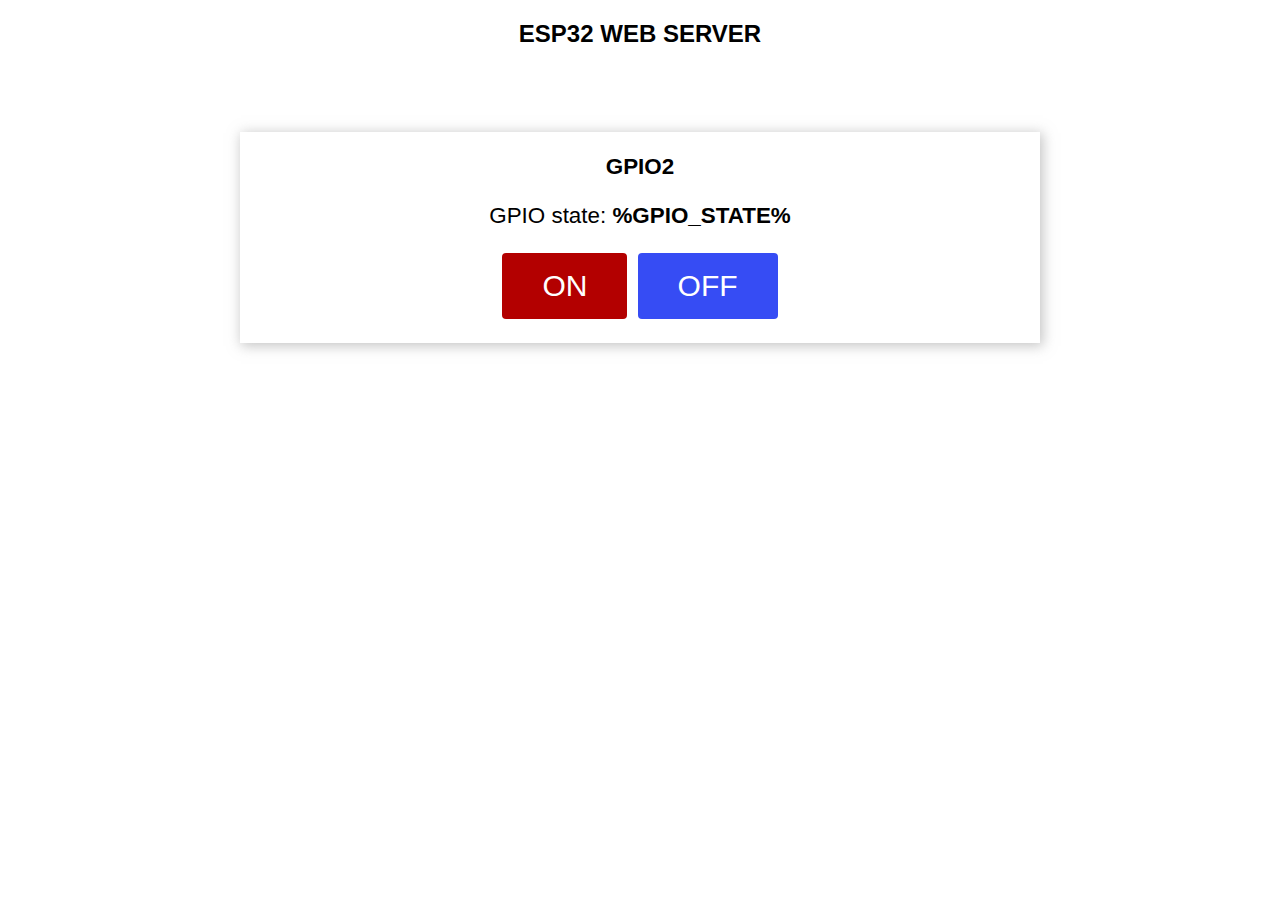
<file: data/index.html>
<!DOCTYPE html>
<html>

<head>
  <title>ESP32 WEB SERVER</title>
  <meta name="viewport" content="width=device-width, initial-scale=1">
  <link rel="icon" href="data:,">
  <link rel="stylesheet" href="https://use.fontawesome.com/releases/v5.7.2/css/all.css"
    integrity="sha384-fnmOCqbTlWIlj8LyTjo7mOUStjsKC4pOpQbqyi7RrhN7udi9RwhKkMHpvLbHG9Sr" crossorigin="anonymous">
  <link rel="stylesheet" type="text/css" href="style.css">
</head>

<body>
  <h2>ESP32 WEB SERVER</h2>
  <div class="content">
    <div class="card-grid">
      <div class="card">
        <p><i class="fas fa-lightbulb fa-2x" style="color:#c81919;"></i>     <strong>GPIO2</strong></p>
        <p>GPIO state: <strong> %GPIO_STATE%</strong></p>
        <p>
          <a href="/led2on"><button class="button">ON</button></a>
          <a href="/led2off"><button class="button button2">OFF</button></a>
        </p>
      </div>
    </div>
  </div>
</body>

</html>
</file>
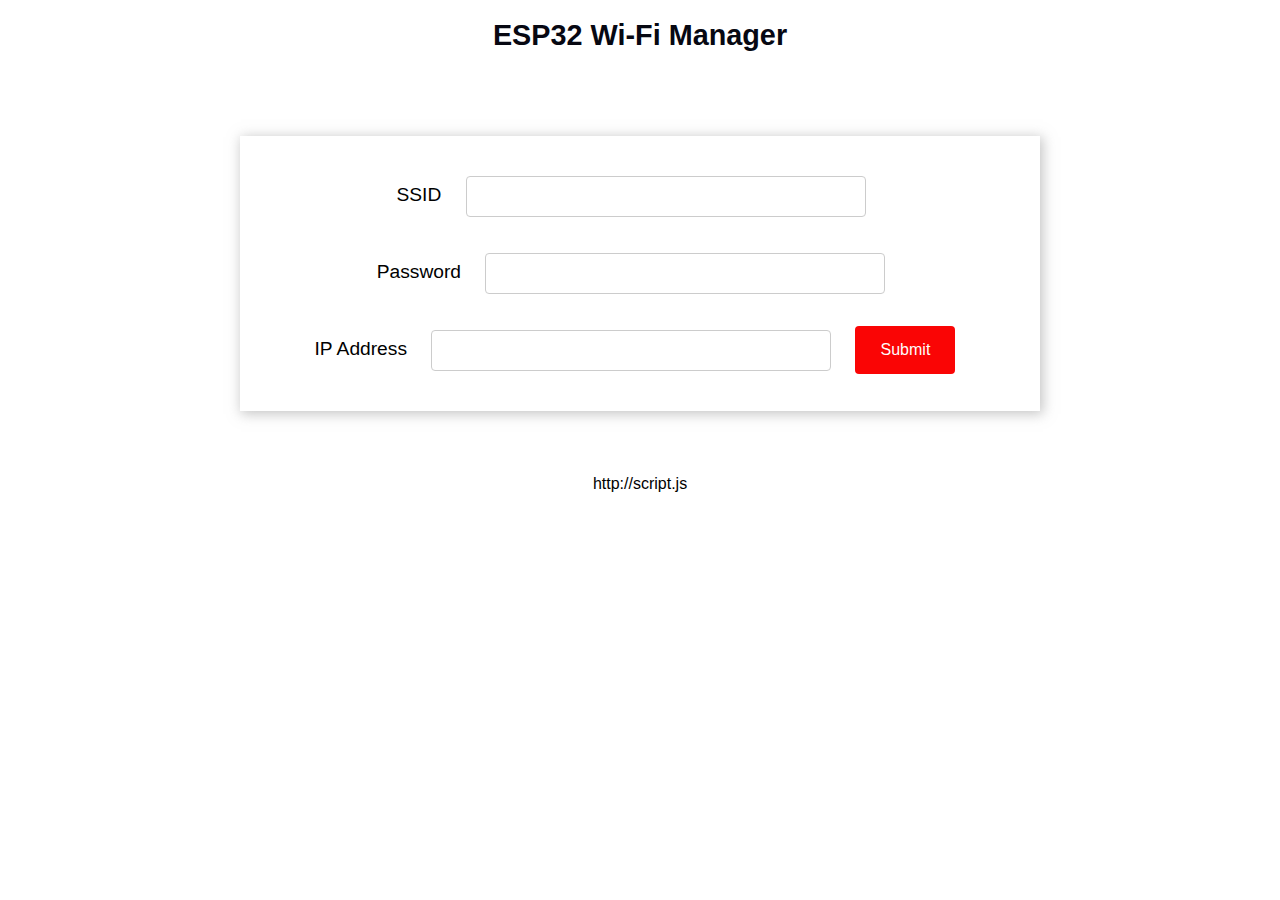
<file: data/wifimanager.html>
<!DOCTYPE html>
<html>
<head>
  <title>ESP32 Wi-Fi Manager</title>
  <meta name="viewport" content="width=device-width, initial-scale=1">
  <link rel="icon" href="data:,">
  <link rel="stylesheet" href="https://use.fontawesome.com/releases/v5.7.2/css/all.css" integrity="sha384-fnmOCqbTlWIlj8LyTjo7mOUStjsKC4pOpQbqyi7RrhN7udi9RwhKkMHpvLbHG9Sr" crossorigin="anonymous">
  <link rel="stylesheet" type="text/css" href="style.css">
</head>
<body>
    <h1>ESP32 Wi-Fi Manager</h1>
  </div>
  <div class="content">
    <div class="card-grid">
      <div class="card">
        <form action="/" method="POST">
          <p>
            <label for="ssid">SSID</label>
            <input type="text" id ="ssid" name="ssid"><br>
            <label for="pass">Password</label>
            <input type="text" id ="pass" name="pass"><br>
            <label for="ip">IP Address</label>
            <input type="text" id ="ip" name="ip">
            <input type ="submit" value ="Submit">
          </p>
        </form>
      </div>
    </div>
  </div>
  http://script.js
</body>
</html>
</file>
<file: data/style.css>
html {
  font-family: Arial, Helvetica, sans-serif; 
  display: inline-block; 
  text-align: center;
}

h1 {
  font-size: 1.8rem; 
  color: #070812;

}

p { 
  font-size: 1.4rem;
}

body {  
  margin: 0;
}

.content { 
  padding: 5%;
}

.card-grid { 
  max-width: 800px; 
  margin: 0 auto; 
  display: grid; 
  grid-gap: 2rem; 
  grid-template-columns: repeat(auto-fit, minmax(300px, 1fr));
}

.card { 
  background-color: white; 
  box-shadow: 2px 2px 12px 1px rgba(140,140,140,.5);
}


input[type=submit] {
  border: none;
  color: #FEFCFB;
  background-color: #fa0505;
  padding: 15px 15px;
  text-align: center;
  text-decoration: none;
  display: inline-block;
  font-size: 16px;
  width: 100px;
  margin-right: 10px;
  border-radius: 4px;
  transition-duration: 0.4s;
  }


input[type=text], input[type=number], select {
  width: 50%;
  padding: 12px 20px;
  margin: 18px;
  display: inline-block;
  border: 1px solid #ccc;
  border-radius: 4px;
  box-sizing: border-box;
}

label {
  font-size: 1.2rem; 
}
.value{
  font-size: 1.2rem;
  color: #1282A2;  
}


.button {
  display: inline-block;
  background-color: #b30000; 
  border: none;
  border-radius: 4px;
  color: white;
  padding: 16px 40px;
  text-decoration: none;
  font-size: 30px;
  margin: 2px;
  cursor: pointer;
}

.button2 {
  background-color: #364cf4; 
}
</file>
